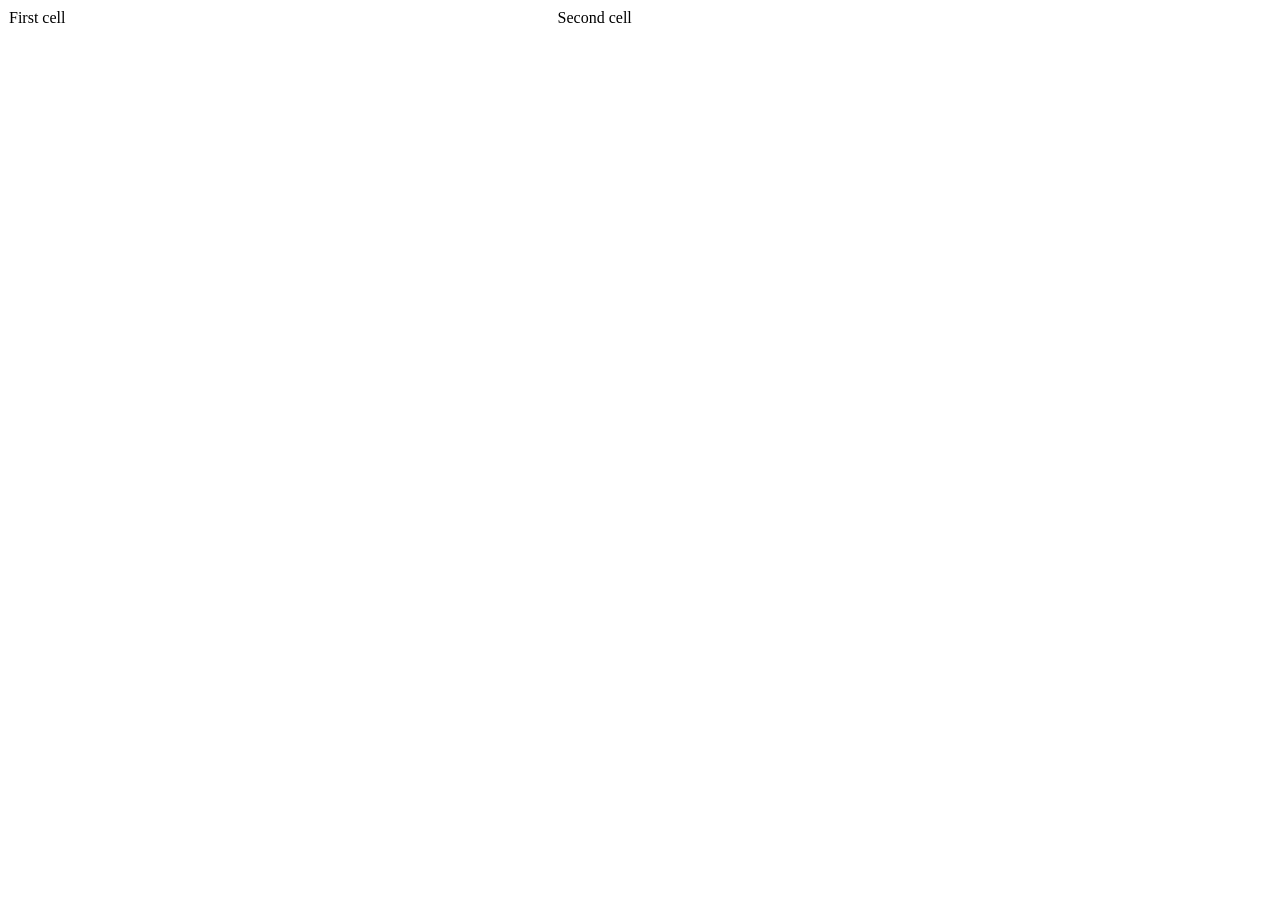
<file: cell01/ex05/tab.html>
<!DOCTYPE html>
<html>
<head>
    <title>Exercise 05: Tab</title>
    <style>
        table {
            width: 100%; 
            border-collapse: collapse; 
        }
        .first-cell {
            background-color: rgb(17, 0, 128); 
            text-align: center;
            padding: 20px;
        }
        .second-cell {
            background-color: rgb(235, 177, 135); 
            text-align: center;
            padding: 20px;
        }
    </style>
</head>
<body>

    <table>
        <tr>
            <td class="WoW">
                First cell
            </td>
            <td class="Hello">
                Second cell
            </td>
        </tr>
    </table>
</body>
</html>
</file>
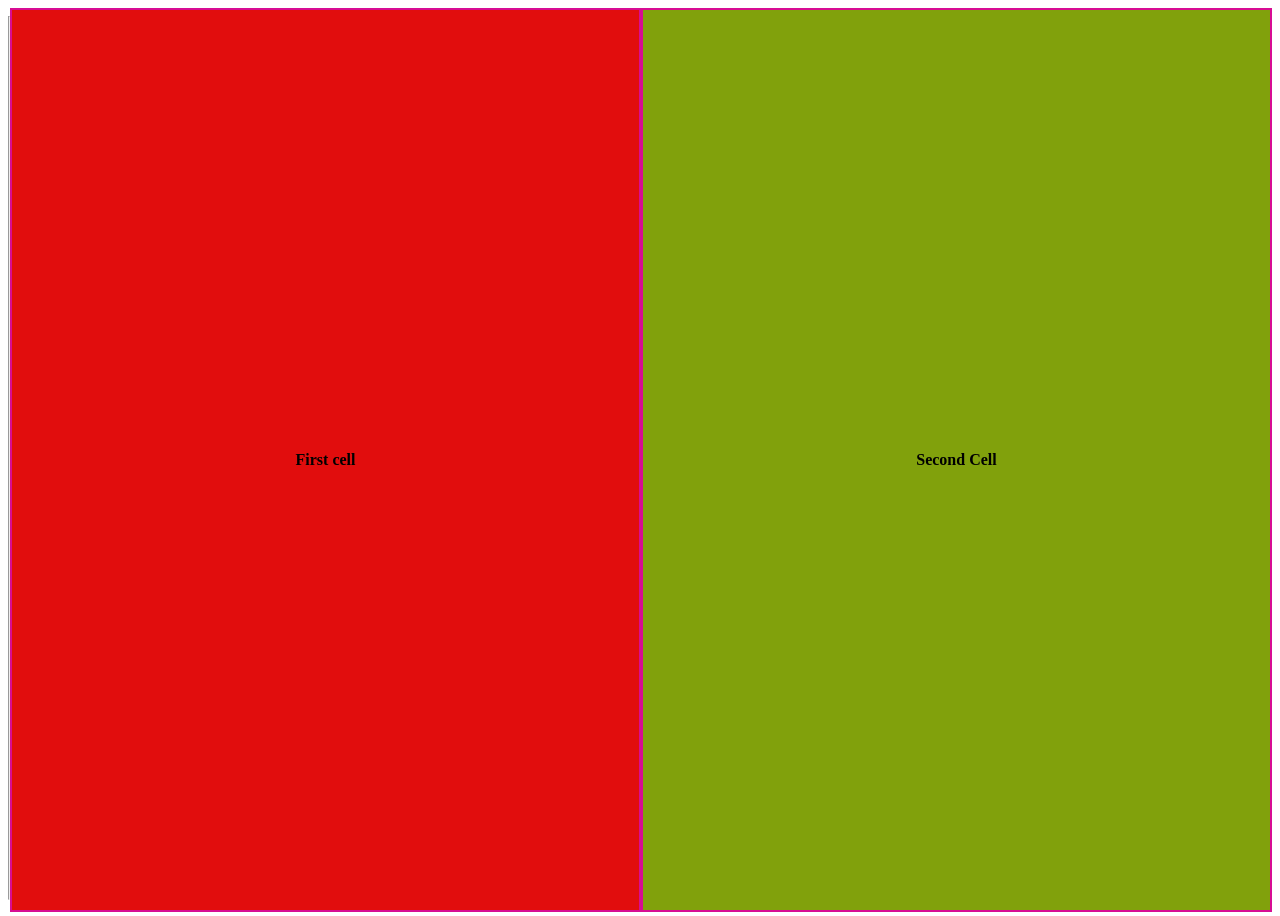
<file: cell01/ex06/responsive.html>
<!DOCTYPE html>
<html lang="en">
<head>
    <meta charset="UTF-8">
    <meta http-equiv="X-UA-Compatible" content="IE=edge">
    <meta name="viewport" content="width=device-width, initial-scale=1.0">
    <title>Cellule0.6 HTML</title>
    <style>
    .container {
        display: flex;
        width: 100%;
        height: 100vh;
        margin: 0;
    }
    .content {
        display: flex;
        flex: 1;
        flex-direction: row; 
    }

    .box {
        height: 100%;
        font-weight: bold;
        display: flex;
        flex: 1; 
        flex-direction: row;
        justify-content: center;
        align-items: center;
        border: 2px rgb(215, 13, 148) solid;
    }

    @media only screen and (max-width: 767px) {
        .content {
            flex-direction: row; 
        }
    }
</style>

</head>
<body>
    <div class="container">
        <hr>
        <div class="content">
            <div
                class="box"
                style="background-color: rgb(225, 13, 13);">First cell</div>
            <div
                class="box"
                style="background-color: rgb(129, 161, 12);">Second Cell</div>
        </div>
    </div>
</body>
</html>
</file>
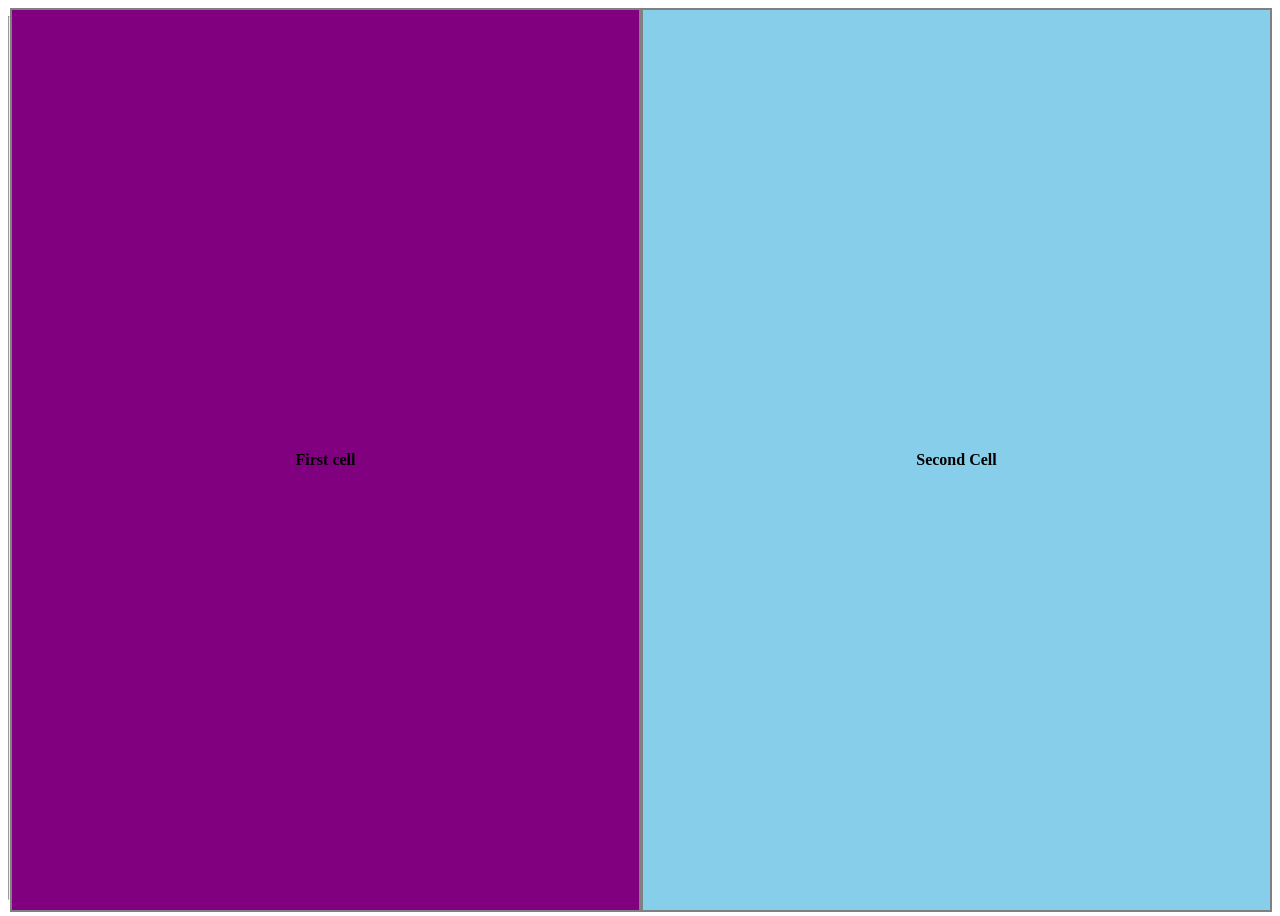
<file: cell02/ex00/responsive.html>
<!DOCTYPE html>
<html lang="en">
<head>
	<meta charset="UTF-8">
	<meta http-equiv="X-UA-Compatible" content="IE=edge">
	<meta name="viewport" content="width=device-width, initial-scale=1.0">
	<title>Cellule0.6 HTML</title>
	<style>
    .container {
        display: flex;
        width: 100%;
        height: 100vh;
        margin: 0;
    }
    .content {
        display: flex;
        flex: 1;
        flex-direction: row; 
    }

    .box {
        height: 100%;
        font-weight: bold;
        display: flex;
        flex: 1; 
        flex-direction: row;
        justify-content: center;
        align-items: center;
        border: 2px gray solid;
    }

    @media only screen and (max-width: 767px) {
        .content {
            flex-direction: row; 
        }
    }
</style>

</head>
<body>
	<div class="container">
		<hr>
		<div class="content">
			<div
				class="box"
				style="background-color: purple;">First cell</div>
			<div
				class="box"
				style="background-color: skyblue;">Second Cell</div>
		</div>
	</div>
</body>
</html>
</file>
